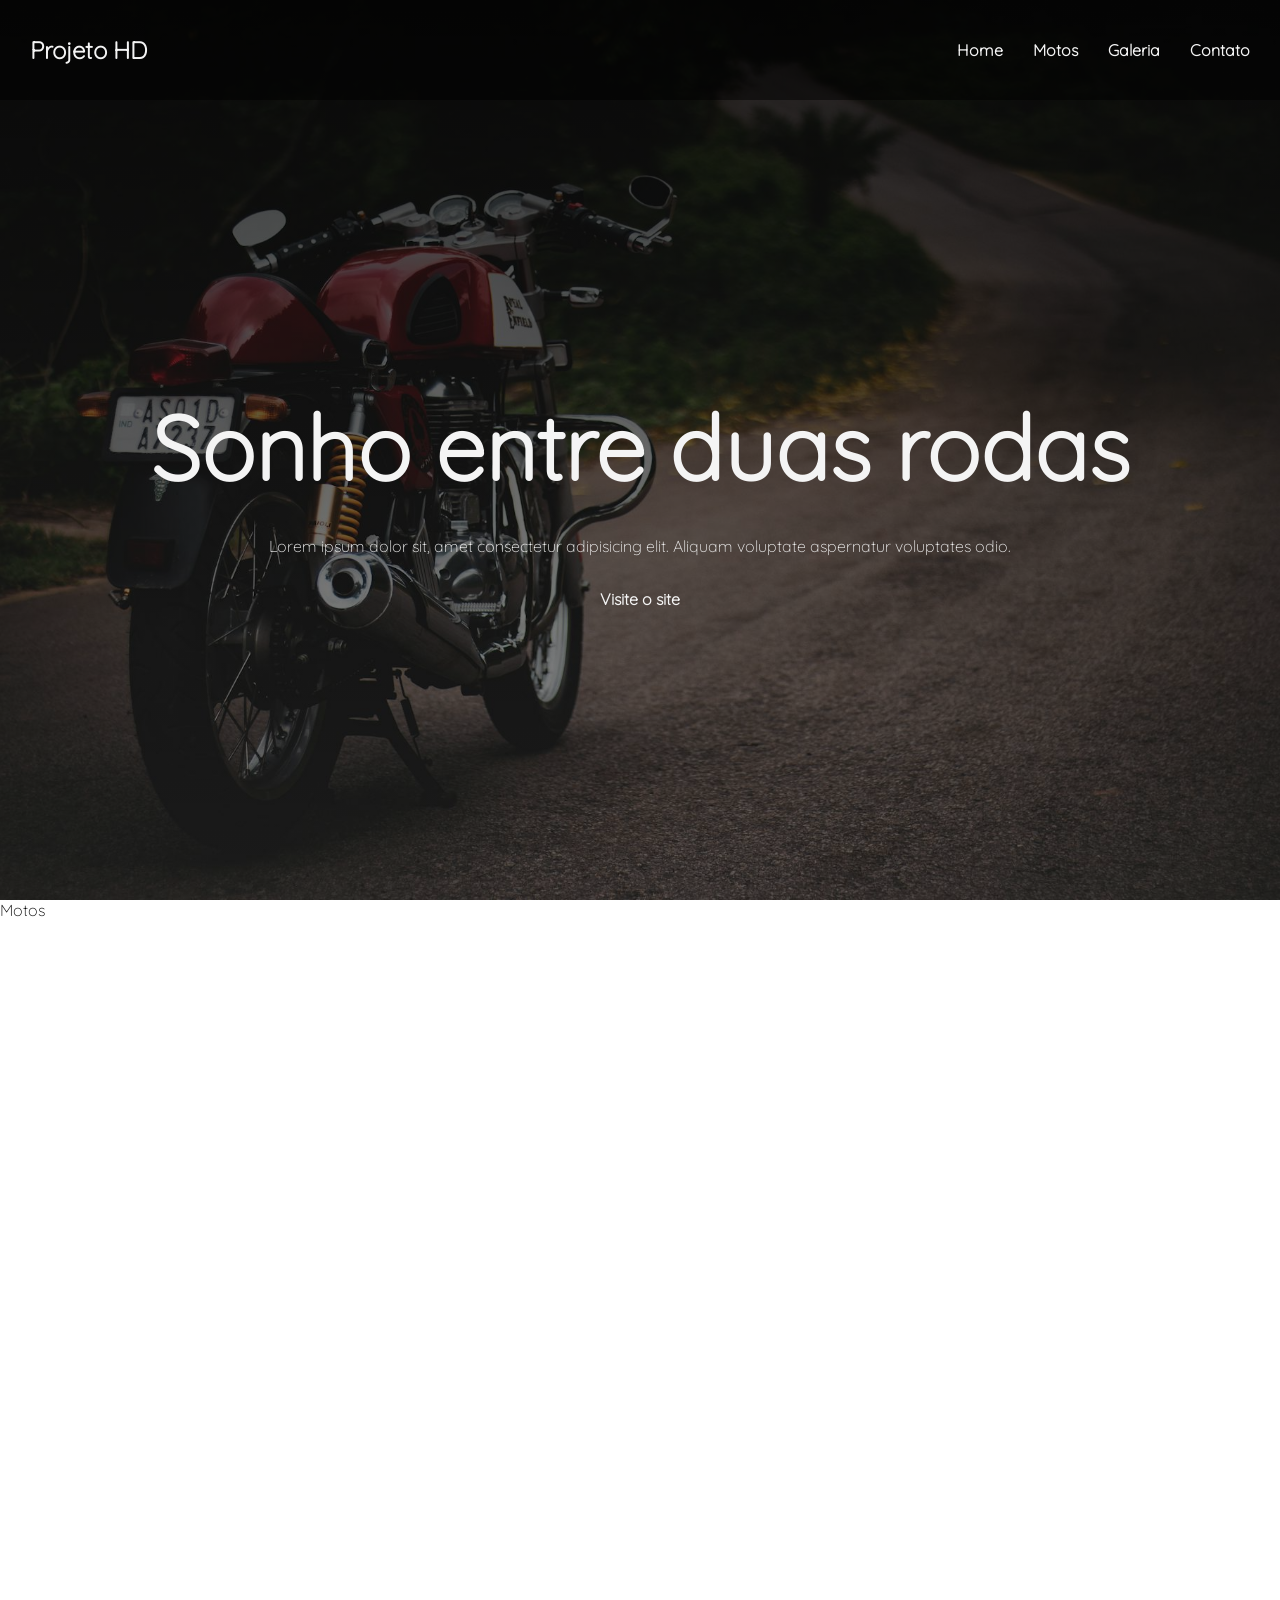
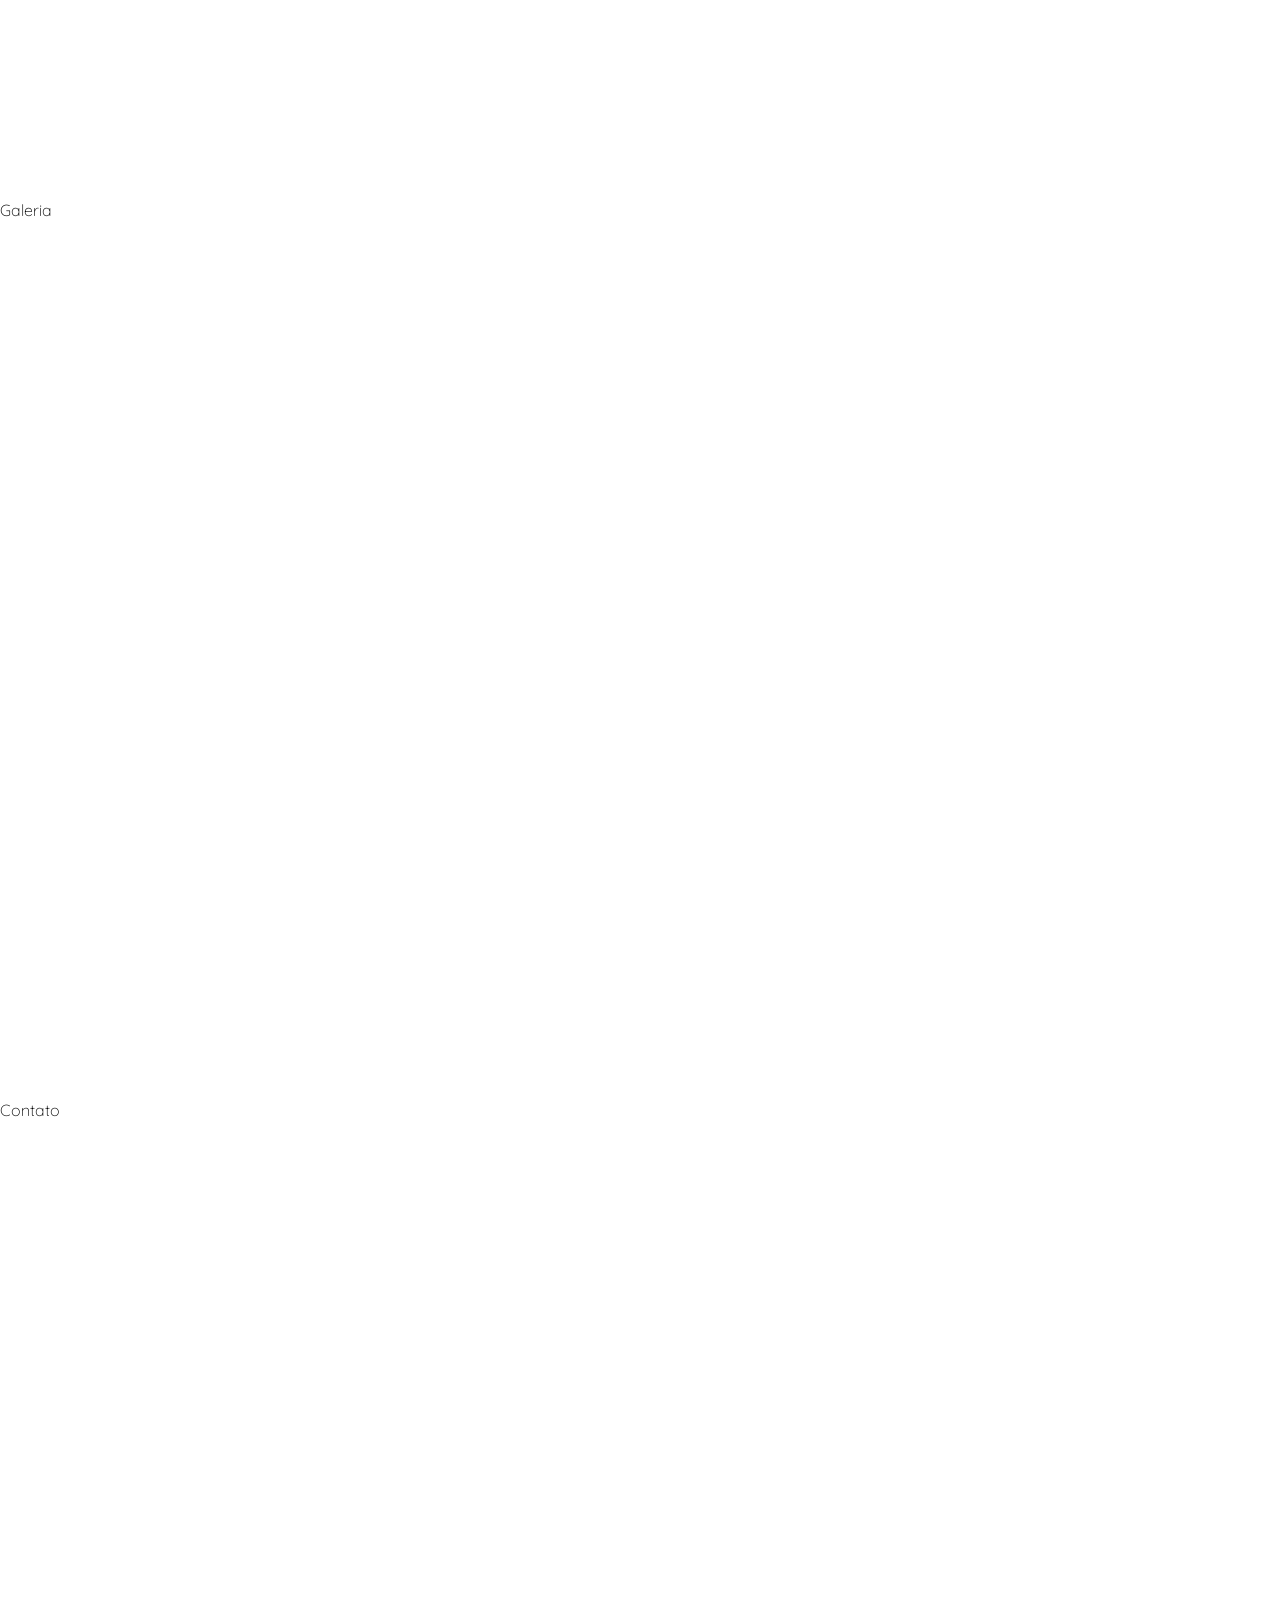
<file: index.html>
<!DOCTYPE html>
<html lang="pt-br">

<head>
    <meta charset="UTF-8">
    <meta name="viewport" content="width=device-width, initial-scale=1.0">
    <title>Projeto HD</title>
    <link rel="stylesheet" href="./css/styles.css">
    <link rel="shortcut icon" href="images/shield-icon-black.svg" type="image/x-icon">
</head>

<body>

    <!-- nav>ul>li*4> a - criar várias tags-->
    <section class="hero">
        <header class="header-hero">
            <h1>Projeto HD</h1>
            <nav class="nav-hero">
                <ul class="nav-hero-menu">
                    <li><a href="">Home</a></li>
                    <li><a href="#motos">Motos</a></li>
                    <li><a href="#galeria">Galeria</a></li>
                    <li><a href="#contato">Contato</a></li>
                </ul>
            </nav>
        </header>
    
       <div class="cta">
        <h2>Sonho entre duas rodas</h2>
        <p>
            Lorem ipsum dolor sit, amet consectetur adipisicing elit. Aliquam voluptate aspernatur voluptates odio.
        </p>
        <a href="">Visite o site</a>
    </div>

</section>

    <section id="motos">Motos</section>
    <section id="galeria">Galeria</section>
    <section id="contato">Contato</section>
</body>

</html>
</file>
<file: css/styles.css>
/* fontes */
@font-face{
    font-family: Quicksand-ligtht;
    src: url(../fonts/Quicksand-Light.ttf) format('truetype');
}

*{
    margin: 0;
    padding: 0;
    box-sizing: border-box;
}

:root{
    --color-light: #f4f4f4;
    --color-dark: #333;
    --color-orage: #ff6600; 
    --spacing-sm: 10px;
    --spacing-md: 30px;
}

html{
    scroll-behavior: smooth;
    font-family: Quicksand-ligtht;
}

ul, ol {
    list-style: none;
    color: var(--color-light);
    font-weight: 700;
    text-decoration: none;
}

a {
    color: #f4f4f4;
    font-weight: 800;
    text-decoration: none;


    &:hover {
        color: #ff6600;
    }
}

.hero{
    height: 100dvh;
    background-image: linear-gradient(to bottom, rgba(0, 0, 0, 0.8), rgba(0, 0, 0, 0.4)),
     url(../images/motos/banner.jpg);
    background-repeat: no-repeat;
    background-size: cover;
    background-position: center;
    background-position: 50%;
    background-attachment: fixed;
}

.header-hero{   
    background-color: rgba(0, 0, 0, 0.5);
   height: 100px;
   display: flex;
   flex-direction: row;
   align-items: center;
   justify-content: space-between;
   padding-inline: var(--spacing-md);
}

.nav-hero-menu{
    display: flex;
    gap: var(--spacing-md);

}

h1{
    color: var(--color-light);
}

.cta{
    min-height: calc(100vh - 100px);
    display: flex;
    flex-direction: column;
    align-items: center;
    justify-content: center;
    gap: var(--spacing-md);
    color: var(--color-light);
    text-align: center;
}


.cta h2{
    font-size: 10vmin;
    text-wrap: balance;
}

.cta p{
    width: 60%;
    text-wrap: balance;
    line-height: 1.6;
}

section{
    height: 100dvh;

}
</file>
